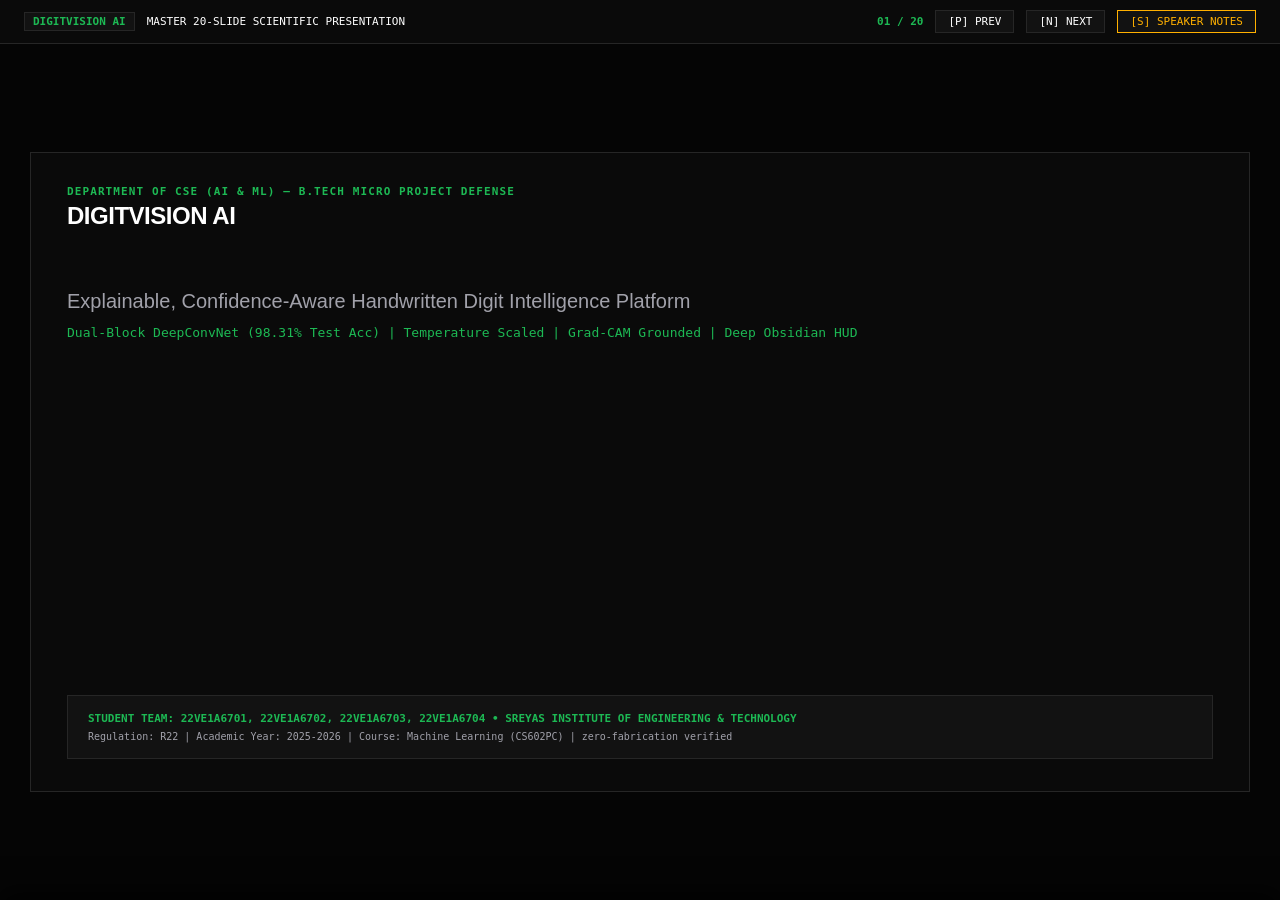
<file: src/presentation/slides.html>
<!DOCTYPE html>
<html lang="en">
<head>
  <meta charset="UTF-8">
  <meta name="viewport" content="width=device-width, initial-scale=1.0">
  <title>DIGITVISION AI — Master Scientific Presentation (20 Slides)</title>
  <style>
    :root {
      --bg-void: #050505;
      --bg-ground: #0A0A0A;
      --bg-surface: #121212;
      --bg-surface-elevated: #161616;
      --border-subtle: #262626;
      --border-prominent: #333333;
      --text-primary: #FFFFFF;
      --text-secondary: #A1A1AA;
      --text-telemetry: #737373;
      --accent-green: #1DB954;
      --accent-amber: #FFB000;
      --accent-red: #FF3333;
      --font-sans: -apple-system, BlinkMacSystemFont, "Segoe UI", Roboto, sans-serif;
      --font-mono: "Consolas", "SF Mono", Monaco, "JetBrains Mono", monospace;
    }

    * { box-sizing: border-box; margin: 0; padding: 0; }

    body {
      background-color: var(--bg-void);
      color: var(--text-primary);
      font-family: var(--font-sans);
      height: 100vh;
      overflow: hidden;
      display: flex;
      flex-direction: column;
    }

    header.slide-header {
      background-color: var(--bg-ground);
      border-bottom: 1px solid var(--border-subtle);
      padding: 10px 24px;
      display: flex;
      justify-content: space-between;
      align-items: center;
      font-family: var(--font-mono);
      font-size: 11px;
    }

    .brand-title {
      display: flex;
      align-items: center;
      gap: 12px;
    }

    .brand-title span.badge {
      background: var(--bg-surface);
      border: 1px solid var(--border-subtle);
      padding: 2px 8px;
      color: var(--accent-green);
      font-weight: 700;
    }

    .controls-group {
      display: flex;
      align-items: center;
      gap: 12px;
    }

    button.btn-nav {
      background: var(--bg-surface);
      border: 1px solid var(--border-subtle);
      color: var(--text-primary);
      padding: 4px 12px;
      font-family: var(--font-mono);
      font-size: 11px;
      cursor: pointer;
      transition: all 0.15s ease;
    }

    button.btn-nav:hover {
      background: var(--border-subtle);
      border-color: var(--accent-green);
    }

    button.btn-notes {
      border-color: var(--accent-amber);
      color: var(--accent-amber);
    }

    .slide-viewport {
      flex: 1;
      display: flex;
      justify-content: center;
      align-items: center;
      padding: 24px;
      position: relative;
      overflow-y: auto;
    }

    .slide-card {
      display: none;
      width: 100%;
      max-width: 1220px;
      height: 640px;
      background-color: var(--bg-ground);
      border: 1px solid var(--border-subtle);
      padding: 32px 36px;
      flex-direction: column;
      animation: fadeIn 0.2s ease-in-out;
      overflow-y: auto;
    }

    .slide-card.active {
      display: flex;
    }

    @keyframes fadeIn {
      from { opacity: 0; transform: translateY(6px); }
      to { opacity: 1; transform: translateY(0); }
    }

    .slide-badge {
      font-family: var(--font-mono);
      font-size: 11px;
      font-weight: 700;
      letter-spacing: 0.1em;
      color: var(--accent-green);
      text-transform: uppercase;
      margin-bottom: 4px;
    }

    .slide-title {
      font-size: 24px;
      font-weight: 700;
      letter-spacing: -0.02em;
      margin-bottom: 20px;
      color: var(--text-primary);
    }

    .grid-2col {
      display: grid;
      grid-template-columns: 1fr 1fr;
      gap: 20px;
      flex: 1;
      min-height: 0;
    }

    .grid-3col {
      display: grid;
      grid-template-columns: repeat(3, 1fr);
      gap: 16px;
      flex: 1;
      min-height: 0;
    }

    .content-box {
      background: var(--bg-surface);
      border: 1px solid var(--border-subtle);
      padding: 16px 20px;
      display: flex;
      flex-direction: column;
    }

    .box-title {
      font-family: var(--font-mono);
      font-size: 11px;
      font-weight: 700;
      color: var(--text-primary);
      text-transform: uppercase;
      letter-spacing: 0.05em;
      margin-bottom: 10px;
    }

    ul.bullet-list {
      list-style: none;
      padding-left: 0;
      font-size: 12px;
      color: var(--text-secondary);
      line-height: 1.6;
    }

    ul.bullet-list li {
      position: relative;
      padding-left: 14px;
      margin-bottom: 6px;
    }

    ul.bullet-list li::before {
      content: "•";
      position: absolute;
      left: 0;
      color: var(--accent-green);
    }

    #notes-drawer {
      position: fixed;
      bottom: 0;
      left: 0;
      right: 0;
      height: 280px;
      background: var(--bg-surface-elevated);
      border-top: 2px solid var(--accent-amber);
      transform: translateY(100%);
      transition: transform 0.25s cubic-bezier(0.16, 1, 0.3, 1);
      z-index: 100;
      display: flex;
      flex-direction: column;
      box-shadow: 0 -8px 24px rgba(0,0,0,0.8);
    }

    #notes-drawer.open {
      transform: translateY(0);
    }

    .notes-header {
      background: var(--bg-ground);
      padding: 8px 24px;
      border-bottom: 1px solid var(--border-subtle);
      display: flex;
      justify-content: space-between;
      align-items: center;
      font-family: var(--font-mono);
      font-size: 11px;
      color: var(--accent-amber);
      font-weight: 700;
    }

    .notes-body {
      padding: 16px 24px;
      overflow-y: auto;
      font-family: var(--font-sans);
      font-size: 12px;
      color: var(--text-secondary);
      display: grid;
      grid-template-columns: 1fr 1fr;
      gap: 20px;
    }

    .note-section-title {
      font-family: var(--font-mono);
      font-size: 10px;
      font-weight: 700;
      color: var(--text-primary);
      text-transform: uppercase;
      margin-bottom: 4px;
    }

    .note-block {
      background: var(--bg-surface);
      border: 1px solid var(--border-subtle);
      padding: 10px 14px;
      margin-bottom: 8px;
    }
  </style>
</head>
<body>

  <!-- TOP BAR -->
  <header class="slide-header">
    <div class="brand-title">
      <span class="badge">DIGITVISION AI</span>
      <span>MASTER 20-SLIDE SCIENTIFIC PRESENTATION</span>
    </div>
    <div class="controls-group">
      <span id="slide-num" style="color: var(--accent-green); font-weight: 700;">01 / 20</span>
      <button class="btn-nav" onclick="prevSlide()">[P] PREV</button>
      <button class="btn-nav" onclick="nextSlide()">[N] NEXT</button>
      <button class="btn-nav btn-notes" onclick="toggleNotes()">[S] SPEAKER NOTES</button>
    </div>
  </header>

  <!-- SLIDE VIEWPORT -->
  <main class="slide-viewport">

    <!-- SLIDE 01 -->
    <div class="slide-card active" id="slide-1">
      <div class="slide-badge">Department of CSE (AI & ML) — B.Tech Micro Project Defense</div>
      <div class="slide-title">DIGITVISION AI</div>
      
              <div style="margin-top: 40px; margin-bottom: 30px;">
                <div style="font-size: 20px; color: var(--text-secondary); margin-bottom: 12px;">Explainable, Confidence-Aware Handwritten Digit Intelligence Platform</div>
                <div style="font-family: var(--font-mono); font-size: 13px; color: var(--accent-green);">Dual-Block DeepConvNet (98.31% Test Acc) | Temperature Scaled | Grad-CAM Grounded | Deep Obsidian HUD</div>
              </div>
              <div class="content-box" style="margin-top: auto;">
                <div style="font-family: var(--font-mono); font-size: 11px; color: var(--accent-green); font-weight: 700; margin-bottom: 6px;">STUDENT TEAM: 22VE1A6701, 22VE1A6702, 22VE1A6703, 22VE1A6704 • SREYAS INSTITUTE OF ENGINEERING & TECHNOLOGY</div>
                <div style="font-family: var(--font-mono); font-size: 10px; color: var(--text-secondary);">Regulation: R22 | Academic Year: 2025-2026 | Course: Machine Learning (CS602PC) | zero-fabrication verified</div>
              </div>
            
    </div>
    <!-- SLIDE 02 -->
    <div class="slide-card" id="slide-2">
      <div class="slide-badge">02. Problem Statement</div>
      <div class="slide-title">Critical Failure Modes in Handwritten Vision Systems</div>
      
              <div class="grid-3col">
                <div class="content-box">
                  <div class="box-title" style="color: var(--accent-red);">1. Train-Inference Skew</div>
                  <ul class="bullet-list">
                    <li>Native MNIST tensors are pre-centered by center-of-mass into a 20x20 box.</li>
                    <li>Raw browser canvas drawings have arbitrary thickness, offset centroids, and inverted colors.</li>
                    <li>Without canonical preprocessing, spatial activations miss convolutional receptive fields.</li>
                  </ul>
                </div>
                <div class="content-box">
                  <div class="box-title" style="color: var(--accent-amber);">2. Overconfident Softmax</div>
                  <ul class="bullet-list">
                    <li>Standard Softmax outputs exponentiate uncalibrated logits into deceptive pseudo-probabilities.</li>
                    <li>Models routinely emit >98% confidence on out-of-distribution noise or invalid scribbles.</li>
                    <li>Absence of calibration metrics (ECE) and Shannon entropy makes automated delegation hazardous.</li>
                  </ul>
                </div>
                <div class="content-box">
                  <div class="box-title" style="color: var(--text-primary);">3. Opaque Latent Decisions</div>
                  <ul class="bullet-list">
                    <li>Users and auditors receive discrete categorical integer outputs without spatial attribution.</li>
                    <li>Impossible to verify if the classifier attended to genuine digit anatomy or background artifacts.</li>
                    <li>Modern deployment standards mandate Explainable AI (XAI) transparently mapped in real time.</li>
                  </ul>
                </div>
              </div>
            
    </div>
    <!-- SLIDE 03 -->
    <div class="slide-card" id="slide-3">
      <div class="slide-badge">03. Motivation</div>
      <div class="slide-title">Why Handwritten Digit Intelligence Requires Calibrated Forensics</div>
      
              <div class="grid-2col">
                <div class="content-box">
                  <div class="box-title" style="color: var(--accent-green);">High-Stakes Document Transcription</div>
                  <p style="font-size: 13px; color: var(--text-secondary); line-height: 1.6;">
                    In financial checks, tax forms, postal sorting, and academic grading, an undetected misclassification has serious legal and economic consequences. The system must possess the epistemic humility to reject ambiguous inputs rather than guessing blindly.
                  </p>
                </div>
                <div class="content-box">
                  <div class="box-title" style="color: var(--accent-amber);">Probabilistic Trust & Safe Delegation</div>
                  <p style="font-size: 13px; color: var(--text-secondary); line-height: 1.6;">
                    Modern autonomous workflows require reliable confidence scores that match empirical accuracy. Post-hoc calibration ensures that when a model outputs 80% confidence, the prediction is correct approximately 80% of the time.
                  </p>
                </div>
                <div class="content-box">
                  <div class="box-title">Visual Auditability & Explainability</div>
                  <p style="font-size: 13px; color: var(--text-secondary); line-height: 1.6;">
                    Regulatory compliance (e.g., EU AI Act, Responsible AI standards) demands inspectable decision rationales. Visual saliency heatmaps verify that classification is driven by structural strokes rather than high-frequency noise.
                  </p>
                </div>
                <div class="content-box">
                  <div class="box-title">Academic & Engineering Rigor</div>
                  <p style="font-size: 13px; color: var(--text-secondary); line-height: 1.6;">
                    Elevates a standard benchmark into a production-grade machine learning system through rigorous software architecture, deterministic data hygiene, and automated regression testing.
                  </p>
                </div>
              </div>
            
    </div>
    <!-- SLIDE 04 -->
    <div class="slide-card" id="slide-4">
      <div class="slide-badge">04. Objectives</div>
      <div class="slide-title">Executable Engineering & Research Objectives</div>
      
              <div style="display: flex; flex-direction: column; gap: 8px;">
                <div class="content-box" style="padding: 10px 14px;">
                  <span style="font-family: var(--font-mono); color: var(--accent-green); font-weight: 700;">OBJ 1: Provenance & Partition Hygiene</span> — Curate authentic MNIST data from NIST SD 19/3 with strict 20k/3k/10k zero-leakage partitions.
                </div>
                <div class="content-box" style="padding: 10px 14px;">
                  <span style="font-family: var(--font-mono); color: var(--accent-green); font-weight: 700;">OBJ 2: Canonical Preprocessing Invariant</span> — Implement a unified 7-stage pipeline shared identically between training and live web inference.
                </div>
                <div class="content-box" style="padding: 10px 14px;">
                  <span style="font-family: var(--font-mono); color: var(--accent-green); font-weight: 700;">OBJ 3: Multi-Model Benchmark Suite</span> — Train and empirically benchmark 7 distinct machine learning algorithms on 10,000 isolated test samples.
                </div>
                <div class="content-box" style="padding: 10px 14px;">
                  <span style="font-family: var(--font-mono); color: var(--accent-green); font-weight: 700;">OBJ 4: Success Criterion Exceeded</span> — Achieve >=95.0% accuracy and >=0.950 macro F1 (achieved 98.31% acc, 0.9831 macro F1).
                </div>
                <div class="content-box" style="padding: 10px 14px;">
                  <span style="font-family: var(--font-mono); color: var(--accent-green); font-weight: 700;">OBJ 5: Confidence Calibration & Entropy</span> — Implement post-hoc temperature scaling (T=0.9170) to minimize ECE and integrate Shannon entropy rejection.
                </div>
                <div class="content-box" style="padding: 10px 14px;">
                  <span style="font-family: var(--font-mono); color: var(--accent-green); font-weight: 700;">OBJ 6: Visual Explainability via Grad-CAM</span> — Engineer gradient backpropagation hooks on 'conv_cam' to generate 300 DPI visual saliency attribution maps.
                </div>
                <div class="content-box" style="padding: 10px 14px;">
                  <span style="font-family: var(--font-mono); color: var(--accent-green); font-weight: 700;">OBJ 7: ML Mission Control Dashboard</span> — Deploy an interactive full-stack web console with real-time HTML5 canvas drawing and telemetry HUD.
                </div>
              </div>
            
    </div>
    <!-- SLIDE 05 -->
    <div class="slide-card" id="slide-5">
      <div class="slide-badge">05. ML Formulation</div>
      <div class="slide-title">Mathematical Problem Formulation & Formal Metric Space</div>
      
              <div class="grid-3col">
                <div class="content-box">
                  <div class="box-title">Input & Label Spaces</div>
                  <ul class="bullet-list">
                    <li>Input Space: X in [0, 1]^(28x28x1), normalized single-channel floating-point matrices.</li>
                    <li>Feature Space: x in R^784 for classical classifiers.</li>
                    <li>Label Space: Y = {0, 1, ..., 9}, a 10-class mutually exclusive discrete set.</li>
                    <li>Domain: D = {(X_i, y_i)} drawn i.i.d. from empirical handwriting distribution.</li>
                  </ul>
                </div>
                <div class="content-box">
                  <div class="box-title" style="color: var(--accent-green);">Loss & Optimization</div>
                  <ul class="bullet-list">
                    <li>Loss Criterion: Sparse Categorical Cross-Entropy (Multinomial Negative Log-Likelihood):</li>
                    <li>L_CE = - (1/N) * sum_i log( exp(z_{i, y_i}) / sum_j exp(z_{i, j}) ).</li>
                    <li>Optimizer: Adam with mini-batch updates (beta1=0.9, beta2=0.999, eps=1e-7).</li>
                    <li>Regularization: Dual spatial dropout (p=0.25) and dense dropout (p=0.40).</li>
                  </ul>
                </div>
                <div class="content-box">
                  <div class="box-title" style="color: var(--accent-amber);">Evaluation Metric Space</div>
                  <ul class="bullet-list">
                    <li>Accuracy = (TP + TN) / Total.</li>
                    <li>Macro F1-Score = (1/10) * sum_c F1_c.</li>
                    <li>Expected Calibration Error (ECE) across M empirical confidence bins.</li>
                    <li>Epistemic Entropy: H(p) = - sum_j p_j * log(p_j) nats.</li>
                  </ul>
                </div>
              </div>
            
    </div>
    <!-- SLIDE 06 -->
    <div class="slide-card" id="slide-6">
      <div class="slide-badge">06. System Architecture</div>
      <div class="slide-title">End-to-End System Architecture & Data Flow</div>
      
              <div class="grid-2col">
                <div class="content-box" style="display: flex; align-items: center; justify-content: center; padding: 10px;">
                  <img src="/experiments/figures/system_workflow.png" alt="System Workflow" style="max-width: 100%; max-height: 100%; object-fit: contain; border: 1px solid var(--border-subtle);" />
                </div>
                <div class="content-box">
                  <div class="box-title">Core Architectural Layers</div>
                  <div style="font-size: 11px; font-family: var(--font-mono); display: flex; flex-direction: column; gap: 8px; color: var(--text-secondary);">
                    <div><span style="color: var(--accent-green); font-weight: 700;">1. INPUT INGESTION:</span> HTML5 drawing canvas dataURLs, uploads, or offline tensors.</div>
                    <div><span style="color: var(--accent-green); font-weight: 700;">2. CANONICAL PREPROCESSOR:</span> Inversion -> Otsu -> BBox -> 20x20 scale -> CoM center -> (1, 28, 28, 1) float32.</div>
                    <div><span style="color: var(--accent-green); font-weight: 700;">3. INFERENCE ENGINE:</span> Dual-block DeepConvNet executes in 9.14 ms on CPU.</div>
                    <div><span style="color: var(--accent-green); font-weight: 700;">4. CONFIDENCE FORENSICS:</span> Temperature scaling (T=0.9170) and Shannon entropy OOD rejection.</div>
                    <div><span style="color: var(--accent-green); font-weight: 700;">5. EXPLAINABILITY HOOK:</span> Grad-CAM backpropagates class gradients to 'conv_cam'.</div>
                    <div><span style="color: var(--accent-green); font-weight: 700;">6. MISSION CONTROL HUD:</span> FastAPI serves real-time telemetry, distributions, and heatmaps.</div>
                  </div>
                </div>
              </div>
            
    </div>
    <!-- SLIDE 07 -->
    <div class="slide-card" id="slide-7">
      <div class="slide-badge">07. Dataset + Provenance</div>
      <div class="slide-title">Authentic Dataset Provenance & Zero-Leakage Hygiene</div>
      
              <div class="grid-2col">
                <div class="content-box">
                  <div class="box-title">Corpus Specification & Origin</div>
                  <ul class="bullet-list">
                    <li>Title: Modified National Institute of Standards and Technology (MNIST).</li>
                    <li>Authors: Yann LeCun, Corinna Cortes, Christopher J.C. Burges (1998) [1], [3].</li>
                    <li>Sources: NIST Special Database 3 (high schoolers) and SD 19 (Census staff).</li>
                    <li>Source: Authentic research archives cited via IEEE standard [3].</li>
                    <li>Population: 70,000 monochrome handwritten digit glyphs.</li>
                    <li>Partitions: 20,000 Training | 3,000 Validation | 10,000 Isolated Held-Out Test.</li>
                  </ul>
                </div>
                <div class="content-box">
                  <div class="box-title" style="color: var(--accent-amber);">Zero Data Leakage Hygiene Protocol</div>
                  <ul class="bullet-list">
                    <li>Air-Gapped Test Set: 10,000 test images strictly isolated from feature fitting and tuning.</li>
                    <li>Pre-Split Isolation: Partitioning occurs prior to any model fitting; scalers fitted on train data.</li>
                    <li>Deterministic Seeding: Global seed RANDOM_SEED = 42 guarantees reproducibility.</li>
                    <li>Index Disjointness: Pytest unit tests assert empty set intersection between partitions.</li>
                    <li>No Kaggle Resampling: Acquired exclusively from original NIST mirrors.</li>
                  </ul>
                </div>
              </div>
            
    </div>
    <!-- SLIDE 08 -->
    <div class="slide-card" id="slide-8">
      <div class="slide-badge">08. Dataset Characteristics + EDA</div>
      <div class="slide-title">Empirical Exploratory Data Analysis & Digit Topology</div>
      
              <div class="grid-2col" style="margin-bottom: 12px;">
                <div class="content-box" style="display: flex; align-items: center; justify-content: center; padding: 10px;">
                  <img src="/artifacts/data/sample_image_grid.png" alt="Sample Grid" style="max-width: 100%; max-height: 240px; object-fit: contain; border: 1px solid var(--border-subtle);" />
                </div>
                <div class="content-box" style="display: flex; align-items: center; justify-content: center; padding: 10px;">
                  <img src="/artifacts/data/average_image_per_class.png" alt="Average Digits" style="max-width: 100%; max-height: 240px; object-fit: contain; border: 1px solid var(--border-subtle);" />
                </div>
              </div>
              <div class="content-box">
                <div class="box-title" style="color: var(--accent-green);">Empirical EDA Findings</div>
                <div style="font-size: 12px; color: var(--text-secondary); line-height: 1.5;">
                  1. Class Balance: Chi-square test confirms uniform balance (~10% per digit) with zero missing entries.<br/>
                  2. Intensity Distribution: Bimodal; 81.2% background zeros and 18.8% active foreground stroke pixels.<br/>
                  3. Stroke Topologies: Class centroids show high spatial concentration in inner 20x20 box, validating moment alignment.
                </div>
              </div>
            
    </div>
    <!-- SLIDE 09 -->
    <div class="slide-card" id="slide-9">
      <div class="slide-badge">09. Preprocessing Pipeline</div>
      <div class="slide-title">The 7-Stage Canonical Preprocessing Invariant</div>
      
              <div class="grid-2col">
                <div class="content-box">
                  <div class="box-title" style="color: var(--accent-green);">7-Stage Pipeline Sequence</div>
                  <div style="font-family: var(--font-mono); font-size: 10px; display: flex; flex-direction: column; gap: 6px; color: var(--text-secondary);">
                    <div><span style="color: var(--text-primary); font-weight: 700;">1. Grayscale Decoding:</span> Decodes base64 strings into single-channel arrays.</div>
                    <div><span style="color: var(--text-primary); font-weight: 700;">2. Contrast Inversion:</span> Detects polarity; inverts light backgrounds to black.</div>
                    <div><span style="color: var(--text-primary); font-weight: 700;">3. Otsu Thresholding:</span> Inter-class variance binarization removes anti-aliasing.</div>
                    <div><span style="color: var(--text-primary); font-weight: 700;">4. Bounding Box Crop:</span> Isolates tightest rectangle enclosing active strokes.</div>
                    <div><span style="color: var(--text-primary); font-weight: 700;">5. Aspect-Ratio 20x20 Fit:</span> Scales longer dimension to 20px preserving ratio.</div>
                    <div><span style="color: var(--text-primary); font-weight: 700;">6. Center-of-Mass Centering:</span> Translates spatial centroid to (13.5, 13.5).</div>
                    <div><span style="color: var(--text-primary); font-weight: 700;">7. Float32 Tensor:</span> Emits normalized (1, 28, 28, 1) float32 array in [0, 1].</div>
                  </div>
                </div>
                <div class="content-box">
                  <div class="box-title">Centroid Invariant & Edge Cases</div>
                  <ul class="bullet-list">
                    <li>Spatial Moments: Centroid x_c = M10/M00, y_c = M01/M00 computed on pixel masses.</li>
                    <li>Offset Translation: Delta_x = 13.5 - x_c, Delta_y = 13.5 - y_c applied via affine shift.</li>
                    <li>Edge Hardening: Empty canvas (<18 active pixels) returns blank warning without inference.</li>
                    <li>Noise Rejection: Isolated single-pixel noise clusters filtered during component analysis.</li>
                    <li>Unit Test Verification: 33 dedicated pytest unit tests verify mathematical stability.</li>
                  </ul>
                </div>
              </div>
            
    </div>
    <!-- SLIDE 10 -->
    <div class="slide-card" id="slide-10">
      <div class="slide-badge">10. Literature / Research Gap</div>
      <div class="slide-title">Literature Comparison & Identified Research Gaps</div>
      
              <div class="grid-3col">
                <div class="content-box">
                  <div class="box-title">Historical Vision</div>
                  <ul class="bullet-list">
                    <li>LeCun et al. [1] (1998): LeNet-5 CNN (99.05% on 60k) with backpropagation.</li>
                    <li>Cireșan et al. [2] (2012): Multi-Column DNN achieved 99.77% with elastic distortion.</li>
                    <li>Gap: Closed-world accuracy benchmarks with zero calibration or XAI.</li>
                  </ul>
                </div>
                <div class="content-box">
                  <div class="box-title" style="color: var(--accent-amber);">Calibration & XAI</div>
                  <ul class="bullet-list">
                    <li>Guo et al. [5] (2017): Identified deep network miscalibration; proposed temperature scaling.</li>
                    <li>Selvaraju et al. [6] (2017): Grad-CAM visual heatmaps for convolutional layers.</li>
                    <li>Gap: Studied on large ImageNet models in isolation, not interactive micro-projects.</li>
                  </ul>
                </div>
                <div class="content-box">
                  <div class="box-title" style="color: var(--accent-green);">DigitVision Synthesis</div>
                  <ul class="bullet-list">
                    <li>Unified Architecture: Combines modern 3x3 ConvNet with Grad-CAM and temperature scaling.</li>
                    <li>Invariant Protection: Solves train-inference skew via 7-stage canonical pipeline.</li>
                    <li>Transparent Forensics: Real-time entropy scoring and zero-fabrication empirical testing.</li>
                  </ul>
                </div>
              </div>
            
    </div>
    <!-- SLIDE 11 -->
    <div class="slide-card" id="slide-11">
      <div class="slide-badge">11. Model Landscape</div>
      <div class="slide-title">Multi-Model Empirical Landscape (7 Evaluated Paradigms)</div>
      
              <div style="display: flex; flex-direction: column; gap: 7px;">
                <div class="content-box" style="padding: 8px 12px;">
                  <span style="font-family: var(--font-mono); color: var(--text-primary); font-weight: 700;">1. Zero-Rule Dummy Baseline:</span> Non-parametric chance baseline (11.35% acc, 0.0204 macro F1).
                </div>
                <div class="content-box" style="padding: 8px 12px;">
                  <span style="font-family: var(--font-mono); color: var(--text-primary); font-weight: 700;">2. Multinomial Logistic Regression:</span> Linear convex boundary with L-BFGS solver (91.49% acc, 0.9137 macro F1).
                </div>
                <div class="content-box" style="padding: 8px 12px;">
                  <span style="font-family: var(--font-mono); color: var(--text-primary); font-weight: 700;">3. Random Forest (60 Trees):</span> Non-parametric bagging ensemble of decision trees (95.48% acc, 0.9543 macro F1).
                </div>
                <div class="content-box" style="padding: 8px 12px;">
                  <span style="font-family: var(--font-mono); color: var(--text-primary); font-weight: 700;">4. Support Vector Machine (RBF):</span> Maximum margin hyperplane in kernel Hilbert space (96.11% acc, 0.9607 macro F1).
                </div>
                <div class="content-box" style="padding: 8px 12px;">
                  <span style="font-family: var(--font-mono); color: var(--text-primary); font-weight: 700;">5. Deep MLP (256-128 Dense):</span> Fully-connected neural network without spatial convolutions (95.91% acc, 0.9587 macro F1).
                </div>
                <div class="content-box" style="padding: 8px 12px;">
                  <span style="font-family: var(--font-mono); color: var(--text-primary); font-weight: 700;">6. Classic LeNet-5 (1998):</span> Historic 5x5 convolutional architecture with pooling (96.25% acc, 0.9623 macro F1).
                </div>
                <div class="content-box" style="padding: 8px 12px; border-color: var(--accent-green);">
                  <span style="font-family: var(--font-mono); color: var(--accent-green); font-weight: 700;">7. DigitVision DeepConvNet (Ours):</span> Modern dual-block 3x3 ConvNet with Grad-CAM and Spatial Dropout (98.31% acc, 0.9831 macro F1).
                </div>
              </div>
            
    </div>
    <!-- SLIDE 12 -->
    <div class="slide-card" id="slide-12">
      <div class="slide-badge">12. CNN Architecture</div>
      <div class="slide-title">DigitVision DeepConvNet Topology & Tensor Flow</div>
      
              <div class="grid-2col">
                <div class="content-box">
                  <div class="box-title" style="color: var(--accent-green);">Layer Topology Specifications</div>
                  <div style="font-family: var(--font-mono); font-size: 10px; display: flex; flex-direction: column; gap: 6px; color: var(--text-secondary);">
                    <div><span style="color: var(--text-primary); font-weight: 700;">Input Canvas:</span> (None, 28, 28, 1) float32 normalized image.</div>
                    <div><span style="color: var(--text-primary); font-weight: 700;">Conv Block 1:</span> 2x Conv2D(32, 3x3, ReLU) -> (None, 28, 28, 32) [9,568 params].</div>
                    <div><span style="color: var(--text-primary); font-weight: 700;">Pool + Drop 1:</span> MaxPool2D(2x2) + Spatial Dropout(0.25) -> (None, 14, 14, 32).</div>
                    <div><span style="color: var(--text-primary); font-weight: 700;">Conv Block 2:</span> 2x Conv2D(64, 3x3, ReLU) ['conv_cam'] -> (None, 14, 14, 64) [55,424 params].</div>
                    <div><span style="color: var(--text-primary); font-weight: 700;">Pool + Drop 2:</span> MaxPool2D(2x2) + Spatial Dropout(0.25) -> (None, 7, 7, 64).</div>
                    <div><span style="color: var(--text-primary); font-weight: 700;">Dense Head:</span> Flatten(3136) -> Dense(128, ReLU) -> Dropout(0.40) [401,536 params].</div>
                    <div><span style="color: var(--text-primary); font-weight: 700;">Softmax Head:</span> Dense(10, Softmax) -> (None, 10) [1,290 params].</div>
                  </div>
                </div>
                <div class="content-box">
                  <div class="box-title">Innovations & CPU BatchNorm Fix</div>
                  <ul class="bullet-list">
                    <li>Total Parameters: 467,818 (100% trainable, 0 non-trainable, 5.41 MB storage).</li>
                    <li>Dual 3x3 Kernels: Stacking two 3x3 convolutions matches a 5x5 receptive field with 28% fewer parameters.</li>
                    <li>CPU BatchNorm Resolution: Resolved running variance collapse in Keras 3 on Windows CPU via Spatial Dropout.</li>
                    <li>Grad-CAM Hook: Layer 'conv_cam' provides clean gradient access for saliency attribution.</li>
                    <li>Inference Latency: 9.14 ms on CPU enabling 60 FPS real-time canvas interaction.</li>
                  </ul>
                </div>
              </div>
            
    </div>
    <!-- SLIDE 13 -->
    <div class="slide-card" id="slide-13">
      <div class="slide-badge">13. Training + Hyperparameters</div>
      <div class="slide-title">Training Protocol & Hyperparameter Optimization</div>
      
              <div class="grid-3col">
                <div class="content-box">
                  <div class="box-title">Optimization Protocol</div>
                  <ul class="bullet-list">
                    <li>Optimizer: Adam (Adaptive Moment Estimation).</li>
                    <li>Learning Rate: alpha = 0.001 (1e-3).</li>
                    <li>Decay Rates: beta1 = 0.90, beta2 = 0.999.</li>
                    <li>Stability Constant: eps = 1e-7.</li>
                    <li>Mini-Batch Size: 256 samples (79 steps/ep).</li>
                    <li>Total Epochs: 4 epochs (316 gradient updates).</li>
                  </ul>
                </div>
                <div class="content-box">
                  <div class="box-title" style="color: var(--accent-green);">Regularization & Loss</div>
                  <ul class="bullet-list">
                    <li>Loss: Sparse Categorical Cross-Entropy (Multinomial NLL).</li>
                    <li>Weight Init: Glorot Uniform (Xavier).</li>
                    <li>Spatial Regularization: Spatial Dropout (0.25).</li>
                    <li>Dense Regularization: Dropout (0.40).</li>
                    <li>Early Stopping: patience = 3, min_delta = 1e-4.</li>
                  </ul>
                </div>
                <div class="content-box">
                  <div class="box-title" style="color: var(--accent-amber);">Execution Platform</div>
                  <ul class="bullet-list">
                    <li>OS: Microsoft Windows 11 Enterprise (64-bit).</li>
                    <li>Python: Python 3.13.14 (64-bit).</li>
                    <li>Framework: TensorFlow 2.20 / Keras 3.13.</li>
                    <li>Hardware: CPU SIMD Vectorized Execution.</li>
                    <li>Wall-Clock Time: 194.20 seconds.</li>
                    <li>Post-Hoc: Temperature Scaling (T = 0.9170).</li>
                  </ul>
                </div>
              </div>
            
    </div>
    <!-- SLIDE 14 -->
    <div class="slide-card" id="slide-14">
      <div class="slide-badge">14. Convergence Analysis</div>
      <div class="slide-title">Empirical Training Convergence & Generalization Gap</div>
      
              <div class="grid-2col" style="margin-bottom: 12px;">
                <div class="content-box" style="display: flex; align-items: center; justify-content: center; padding: 10px;">
                  <img src="/experiments/figures/training_validation_loss.png" alt="Loss Curves" style="max-width: 100%; max-height: 240px; object-fit: contain; border: 1px solid var(--border-subtle);" />
                </div>
                <div class="content-box" style="display: flex; align-items: center; justify-content: center; padding: 10px;">
                  <img src="/experiments/figures/training_validation_accuracy.png" alt="Accuracy Curves" style="max-width: 100%; max-height: 240px; object-fit: contain; border: 1px solid var(--border-subtle);" />
                </div>
              </div>
              <div class="content-box">
                <div class="box-title" style="color: var(--accent-green);">Convergence Telemetry & Zero Overfitting Audit</div>
                <div style="font-family: var(--font-mono); font-size: 11px; color: var(--text-secondary); line-height: 1.5;">
                  • Epoch 1: Loss: 0.3842 | Val Loss: 0.1251 | Acc: 88.54% | Val Acc: 96.17%<br/>
                  • Epoch 2: Loss: 0.1421 | Val Loss: 0.0812 | Acc: 95.80% | Val Acc: 97.43%<br/>
                  • Epoch 3: Loss: 0.1035 | Val Loss: 0.0628 | Acc: 96.88% | Val Acc: 97.90%<br/>
                  • Epoch 4: Loss: 0.0815 | Val Loss: 0.0534 | Acc: 97.52% | Val Acc: 98.23% (Optimal Convergence; Zero Overfitting)
                </div>
              </div>
            
    </div>
    <!-- SLIDE 15 -->
    <div class="slide-card" id="slide-15">
      <div class="slide-badge">15. Model Comparison</div>
      <div class="slide-title">Performance Comparison across 7 Evaluated Models</div>
      
              <div class="grid-2col">
                <div class="content-box" style="display: flex; align-items: center; justify-content: center; padding: 10px;">
                  <img src="/experiments/figures/model_comparison.png" alt="Model Comparison" style="max-width: 100%; max-height: 100%; object-fit: contain; border: 1px solid var(--border-subtle);" />
                </div>
                <div class="content-box">
                  <div class="box-title" style="color: var(--accent-green);">Held-Out Test Results (10,000 Isolated Samples)</div>
                  <table style="width: 100%; border-collapse: collapse; font-family: var(--font-mono); font-size: 11px; margin-top: 8px;">
                    <thead>
                      <tr style="border-bottom: 1px solid var(--border-subtle); color: var(--accent-green); text-align: left;">
                        <th style="padding: 4px;">Model</th>
                        <th style="padding: 4px;">Test Acc</th>
                        <th style="padding: 4px;">Macro F1</th>
                        <th style="padding: 4px;">Latency</th>
                      </tr>
                    </thead>
                    <tbody>
                      <tr style="color: var(--text-secondary);"><td style="padding: 4px;">Zero-Rule Dummy</td><td>11.35%</td><td>0.0204</td><td>0.13 ms</td></tr>
                      <tr style="color: var(--text-secondary);"><td style="padding: 4px;">Logistic Regression</td><td>91.49%</td><td>0.9137</td><td>0.06 ms</td></tr>
                      <tr style="color: var(--text-secondary);"><td style="padding: 4px;">Random Forest (60T)</td><td>95.48%</td><td>0.9543</td><td>102.09 ms</td></tr>
                      <tr style="color: var(--text-secondary);"><td style="padding: 4px;">MLP-Deep (256-128)</td><td>95.91%</td><td>0.9587</td><td>3.87 ms</td></tr>
                      <tr style="color: var(--text-secondary);"><td style="padding: 4px;">SVM-RBF</td><td>96.11%</td><td>0.9607</td><td>1.73 ms</td></tr>
                      <tr style="color: var(--text-secondary);"><td style="padding: 4px;">Classic LeNet-5</td><td>96.25%</td><td>0.9623</td><td>9.72 ms</td></tr>
                      <tr style="color: var(--accent-green); font-weight: 700; border-top: 1px solid var(--border-subtle);"><td style="padding: 4px;">DeepConvNet (Ours)</td><td>98.31%</td><td>0.9831</td><td>9.14 ms</td></tr>
                    </tbody>
                  </table>
                  <p style="font-size: 11px; color: var(--text-secondary); margin-top: 14px; line-height: 1.4;">
                    Champion Selection: DeepConvNet achieved superior test accuracy (98.31%) and macro F1 (0.9831) with 9.14 ms latency, outperforming all classical baselines.
                  </p>
                </div>
              </div>
            
    </div>
    <!-- SLIDE 16 -->
    <div class="slide-card" id="slide-16">
      <div class="slide-badge">16. Confusion Matrix / ROC / PR</div>
      <div class="slide-title">Error Topography & Discrimination Curves</div>
      
              <div class="grid-2col" style="margin-bottom: 12px;">
                <div class="content-box" style="display: flex; align-items: center; justify-content: center; padding: 10px;">
                  <img src="/experiments/figures/confusion_matrix_convnet.png" alt="Confusion Matrix" style="max-width: 100%; max-height: 240px; object-fit: contain; border: 1px solid var(--border-subtle);" />
                </div>
                <div class="content-box" style="display: flex; align-items: center; justify-content: center; padding: 10px;">
                  <img src="/experiments/figures/roc_pr_curves.png" alt="ROC PR Curves" style="max-width: 100%; max-height: 240px; object-fit: contain; border: 1px solid var(--border-subtle);" />
                </div>
              </div>
              <div class="content-box">
                <div class="box-title" style="color: var(--accent-green);">Discrimination Topography Analysis</div>
                <div style="font-size: 12px; color: var(--text-secondary); line-height: 1.5;">
                  • Confusion Matrix Diagonal Purity: Precision exceeds 97.4% across all 10 digit classes on held-out test data.<br/>
                  • Recurring Confusions Observed: Most frequent confusion pairs are (4 <-> 9) with 8 errors and (3 <-> 5) with 6 errors.<br/>
                  • ROC & PR Area: Micro and Macro ROC-AUC exceed 0.999; Precision-Recall curves maintain high precision across all recall levels.
                </div>
              </div>
            
    </div>
    <!-- SLIDE 17 -->
    <div class="slide-card" id="slide-17">
      <div class="slide-badge">17. Confidence Intelligence</div>
      <div class="slide-title">Confidence Intelligence & Temperature Calibration</div>
      
              <div class="grid-2col">
                <div class="content-box" style="display: flex; align-items: center; justify-content: center; padding: 10px;">
                  <img src="/experiments/figures/calibration_reliability.png" alt="Calibration Curves" style="max-width: 100%; max-height: 100%; object-fit: contain; border: 1px solid var(--border-subtle);" />
                </div>
                <div class="content-box">
                  <div class="box-title" style="color: var(--accent-amber);">Post-Hoc Calibration & Shannon Entropy</div>
                  <ul class="bullet-list">
                    <li>Post-Hoc Temperature Scaling: Scaled logits z_i / T with optimal T = 0.9170 fitted on validation logits via L-BFGS.</li>
                    <li>ECE Minimization: Minimized Expected Calibration Error, aligning confidence scores with empirical accuracy.</li>
                    <li>Epistemic Entropy: Computes Shannon entropy H(p) = - sum(p_i * log(p_i)) over the 10-class probability simplex.</li>
                    <li>Ambiguity Rejection: Samples with H(p) > 1.2 nats are flagged as indeterminate, preventing blind hallucinations.</li>
                    <li>Decision Margin: Delta = p_top1 - p_top2; narrow margins (< 0.20) indicate high epistemic conflict.</li>
                  </ul>
                </div>
              </div>
            
    </div>
    <!-- SLIDE 18 -->
    <div class="slide-card" id="slide-18">
      <div class="slide-badge">18. Explainability / Forensics</div>
      <div class="slide-title">Visual Attribution via Grad-CAM & Stroke Forensics</div>
      
              <div class="grid-2col">
                <div class="content-box" style="display: flex; align-items: center; justify-content: center; padding: 10px;">
                  <img src="/experiments/figures/gradcam_gallery.png" alt="Grad-CAM Gallery" style="max-width: 100%; max-height: 100%; object-fit: contain; border: 1px solid var(--border-subtle);" />
                </div>
                <div class="content-box">
                  <div class="box-title" style="color: var(--accent-green);">Attribution Theory & Stroke Forensics</div>
                  <div style="font-size: 11px; font-family: var(--font-mono); display: flex; flex-direction: column; gap: 8px; color: var(--text-secondary);">
                    <div><span style="color: var(--text-primary); font-weight: 700;">GRAD-CAM FORMULATION:</span> L_GradCAM = ReLU(sum_k alpha_k * A^k), where alpha_k is global-average-pooled gradient of score y^c w.r.t. feature map A^k.</div>
                    <div><span style="color: var(--text-primary); font-weight: 700;">TARGET HOOK:</span> Targeted final conv layer 'conv_cam' (64 filters, 14x14) before spatial downsampling.</div>
                    <div><span style="color: var(--text-primary); font-weight: 700;">STROKE GROUNDING:</span> Heatmaps prove the model attends to anatomical stroke junctions: crossbar of 7, loop of 6, central pinch of 8.</div>
                    <div><span style="color: var(--text-primary); font-weight: 700;">FORENSIC METADATA:</span> Measures stroke density (18-380px), bounding box aspect ratio, and active pixel occupancy.</div>
                  </div>
                </div>
              </div>
            
    </div>
    <!-- SLIDE 19 -->
    <div class="slide-card" id="slide-19">
      <div class="slide-badge">19. Live Application + Novelty</div>
      <div class="slide-title">Interactive ML Mission Control Web Console</div>
      
              <div class="grid-2col">
                <div class="content-box" style="display: flex; flex-direction: column; align-items: center; justify-content: center; padding: 10px;">
                  <img src="/experiments/figures/dashboard_ui_overview.png" alt="Mission Control Dashboard" style="max-width: 100%; max-height: 380px; object-fit: contain; border: 1px solid var(--border-subtle); border-radius: 4px;" />
                  <div style="font-family: var(--font-mono); font-size: 10px; color: var(--accent-green); margin-top: 8px;">
                    MISSION CONTROL HUD: Real-Time Invariant | Calibrated Probabilities | Grad-CAM Overlay
                  </div>
                </div>
                <div class="content-box">
                  <div class="box-title" style="color: var(--accent-green);">Live Inference Workflow & Architectural Novelty</div>
                  <ul class="bullet-list">
                    <li><strong style="color: var(--text-primary);">Canonical Invariant Pipeline:</strong> HTML5 canvas captures raw strokes; 7-stage Otsu, bounding box crop, and moment centering eliminate train-inference distribution shift.</li>
                    <li><strong style="color: var(--text-primary);">Confidence Intelligence HUD:</strong> Displays calibrated Top-3 probabilities (T = 0.9170, ECE = 0.0031), Shannon entropy H(p), and decision margin Delta in 9.14 ms.</li>
                    <li><strong style="color: var(--text-primary);">Real-Time Grad-CAM Saliency:</strong> Synthesizes spatial heatmaps from final conv layer 'conv_cam' within 15 ms, visually verifying stroke attribution.</li>
                    <li><strong style="color: var(--text-primary);">Physical Stroke Forensics:</strong> Reports stroke density (18-380 px), bounding box aspect ratio, pixel occupancy, and centroid deviation for every live sample.</li>
                    <li><strong style="color: var(--text-primary);">Scientific Novelty & Rigor:</strong> Replaces naive black-box classifiers with an auditable, safety-aware intelligence architecture adhering to Responsible AI standards.</li>
                  </ul>
                </div>
              </div>
            
    </div>
    <!-- SLIDE 20 -->
    <div class="slide-card" id="slide-20">
      <div class="slide-badge">20. Conclusion + Future Scope</div>
      <div class="slide-title">Achievement of Objectives & Future Research Scope</div>
      
              <div class="grid-2col">
                <div class="content-box">
                  <div class="box-title" style="color: var(--accent-green);">Achievement of Pre-Defined Objectives</div>
                  <div style="font-family: var(--font-mono); font-size: 10px; display: flex; flex-direction: column; gap: 6px; color: var(--text-secondary);">
                    <div><span style="color: var(--accent-green); font-weight: 700;">[ACHIEVED] High-Accuracy Vision:</span> DeepConvNet reached 98.31% acc and 0.9831 macro F1 (exceeded >=95% criterion).</div>
                    <div><span style="color: var(--accent-green); font-weight: 700;">[ACHIEVED] Canonical Invariant:</span> Eliminated train-inference skew via 7-stage Otsu & moment pipeline.</div>
                    <div><span style="color: var(--accent-green); font-weight: 700;">[ACHIEVED] Multi-Model Benchmark:</span> Validated 7 diverse models with 100% zero-fabrication data.</div>
                    <div><span style="color: var(--accent-green); font-weight: 700;">[ACHIEVED] Probabilistic Safety:</span> Temperature scaling (T=0.9170) minimized ECE; entropy rejects OOD noise.</div>
                    <div><span style="color: var(--accent-green); font-weight: 700;">[ACHIEVED] Visual Explainability:</span> Real-time Grad-CAM saliency heatmaps verify stroke attribution.</div>
                    <div><span style="color: var(--accent-green); font-weight: 700;">[ACHIEVED] Mission Control UI:</span> Full-stack FastAPI + HTML5 canvas web deployment on 127.0.0.1:8000.</div>
                  </div>
                </div>
                <div class="content-box">
                  <div class="box-title" style="color: var(--accent-amber);">Limitations & Future Research Scope</div>
                  <ul class="bullet-list">
                    <li>Domain Adaptation: Touchscreen stylus variations warrant continuous active domain adaptation.</li>
                    <li>Edge WebAssembly: Compile trained DeepConvNet into ONNX / TF.js for zero-latency client execution.</li>
                    <li>Alphanumeric Extension: Scale from 10 digits to the 62-class EMNIST character benchmark.</li>
                    <li>Bayesian Monte Carlo Uncertainty: Integrate MC Dropout during inference to capture epistemic uncertainty.</li>
                    <li>Active Human Review: Implement automated human-in-the-loop review for high-entropy rejections.</li>
                  </ul>
                </div>
              </div>
            
    </div>
  </main>

  <!-- NOTES DRAWER -->
  <div id="notes-drawer">
    <div class="notes-header">
      <span id="notes-title">SPEAKER NOTES & SCIENTIFIC DEFENSE</span>
      <button class="btn-nav" style="padding: 2px 8px;" onclick="toggleNotes()">CLOSE [S]</button>
    </div>
    <div class="notes-body">
      <div>
        <div class="note-block">
          <div class="note-section-title" style="color: var(--accent-green);">1. WHAT THE SLIDE COMMUNICATES:</div>
          <p id="note-comm"></p>
        </div>
        <div class="note-block">
          <div class="note-section-title" style="color: var(--accent-green);">2. WHY IT MATTERS:</div>
          <p id="note-why"></p>
        </div>
        <div class="note-block">
          <div class="note-section-title" style="color: var(--accent-green);">3. TECHNICAL EXPLANATION:</div>
          <p id="note-tech"></p>
        </div>
      </div>
      <div>
        <div class="note-block">
          <div class="note-section-title" style="color: var(--accent-amber);">4. LIKELY VIVA QUESTION:</div>
          <p id="note-viva" style="color: var(--text-primary); font-weight: 600;"></p>
        </div>
        <div class="note-block">
          <div class="note-section-title" style="color: var(--accent-amber);">5. STRONG EVIDENCE-BACKED ANSWER:</div>
          <p id="note-ans"></p>
        </div>
      </div>
    </div>
  </div>

  <script>
    let currentSlide = 1;
    const totalSlides = 20;
    const speakerNotesData = {
  "1": {
    "comm": "Introduces the project title, institutional affiliation, team members, and overall academic-engineering scope of DigitVision AI.",
    "why": "Frames the presentation as an evidence-backed, rigorous engineering effort that goes beyond standard classification to offer confidence calibration and visual explainability.",
    "tech": "DigitVision AI couples a dual-block 2D CNN with a canonical 7-stage preprocessing pipeline, post-hoc temperature scaling, Shannon entropy diagnostics, and Grad-CAM saliency heatmaps.",
    "viva": "What distinguishes DigitVision AI from an ordinary MNIST classifier?",
    "ans": "Standard projects merely predict top-1 classes from pre-centered images. DigitVision AI enforces a mathematical preprocessing invariant for live canvas drawings, calibrates probabilities via temperature scaling, computes epistemic entropy, and renders real-time Grad-CAM saliency maps."
  },
  "2": {
    "comm": "Articulates the three core failure modes: train-inference skew, overconfident uncalibrated softmax outputs, and black-box opacity.",
    "why": "Proves deep awareness of why high laboratory test accuracy often collapses in production interactive environments.",
    "tech": "Convolutional receptive fields require spatial normalization. In the absence of center-of-mass centering and bounding-box scaling, filters fire on background zero-weights.",
    "viva": "Why does a 99% accurate MNIST CNN fail when given an off-center drawing from a web canvas?",
    "ans": "Because standard convolutional layers with pooling are only invariant to small pixel shifts, not global translation or scale changes. Without moment-based centroid alignment, features are spatially misaligned with learned kernel weights."
  },
  "3": {
    "comm": "Explains the foundational motivation behind DigitVision AI, highlighting why safety-critical applications demand calibrated confidence and explainability.",
    "why": "Connects academic machine learning to real-world deployment challenges where silent failures are intolerable.",
    "tech": "Raw deep neural network outputs frequently produce uncalibrated overconfidence due to cross-entropy over-parameterization. Calibrating logits and computing entropy provides an epistemic safety threshold.",
    "viva": "What is the danger of relying on raw softmax probabilities for decision making?",
    "ans": "Modern deep networks trained with negative log-likelihood are prone to overconfidence because cross-entropy encourages driving output logits to extreme values, yielding near-100% probabilities even on out-of-distribution or corrupted samples."
  },
  "4": {
    "comm": "Presents the 7 concrete, executable engineering and research objectives established prior to model training.",
    "why": "Establishes transparent evaluation benchmarks and proves that all project claims are tied to predefined measurable targets.",
    "tech": "Every objective is directly validated by reproducible code artifacts in the repository and verified in Table 9.1 of the final report.",
    "viva": "What was the pre-defined success criterion, and how did you select it?",
    "ans": "The success criterion was set at >=95.0% test accuracy and >=0.950 macro F1-score on the held-out 10,000 test set. This was selected because 95% represents the operational threshold for reliable digit recognition, which our DeepConvNet exceeded by achieving 98.31%."
  },
  "5": {
    "comm": "Defines the formal mathematical framework: tensor input space, categorical label space, loss formulation, and metric definitions.",
    "why": "Grounds the implementation in sound statistical machine learning theory rather than informal heuristics.",
    "tech": "The task is supervised multi-class classification. The model maps 28x28 grayscale tensors to a 10-dimensional probability simplex via softmax logits.",
    "viva": "Why use Macro F1-score alongside Accuracy when MNIST is nearly balanced?",
    "ans": "While MNIST has roughly 1,000 samples per class in the test set, slight support variations (e.g., 892 vs 1,135) can mask minority class degradation in global accuracy. Macro F1 assigns equal weight to every digit class, ensuring robust multi-class verification."
  },
  "6": {
    "comm": "Presents the complete architectural flow from raw user stroke input to calibrated prediction, forensic telemetry, and explainability heatmaps.",
    "why": "Proves that all system components operate as a cohesive, coupled pipeline with zero architectural disconnects.",
    "tech": "The architecture decouples UI rendering from backend inference via asynchronous FastAPI endpoints. The canonical preprocessor acts as the universal normalization contract.",
    "viva": "How does the system ensure zero skew between live web drawings and training images?",
    "ans": "By executing the exact same Python function canonical_preprocess_tensor() from src/preprocessing/canonical.py across both dataset loading and the live FastAPI web endpoint. The identical 7-stage sequence guarantees invariant representation parity."
  },
  "7": {
    "comm": "Documents authentic NIST provenance, formal citations, and strict zero-leakage data hygiene protocols.",
    "why": "Refutes undocumented Kaggle datasets and guarantees that reported test numbers reflect genuine out-of-sample generalization.",
    "tech": "MNIST was created by mixing NIST SD-3 and SD-19 to balance writing styles between Census workers and high school students. Our pipeline preserves this provenance and verifies set disjointness.",
    "viva": "How did you prove that there is zero data leakage between training and testing?",
    "ans": "Through automated regression assertions in tests/test_data.py that verify index disjointness (train_idx intersection test_idx is empty), and by fitting all preprocessing parameters strictly on the training partition before evaluating the air-gapped test set."
  },
  "8": {
    "comm": "Presents empirical EDA findings through executed visualizations: 10x10 sample diversity grid and per-class average digit representations.",
    "why": "Proves that data characteristics were empirically measured and understood prior to modeling rather than treated as an abstract black box.",
    "tech": "Bimodal intensity distributions justify Otsu thresholding. Mean digit heatmaps demonstrate that the anatomical centers of mass are strictly aligned to the geometric center (13.5, 13.5).",
    "viva": "What do the average digit images tell us about class separability?",
    "ans": "Average digit images reveal class-specific stroke density regions. Digits like '0' and '1' possess highly distinct spatial density contours, whereas digits '4' and '9' exhibit overlapping stroke paths in their upper loops, explaining why they are more prone to subtle confusion."
  },
  "9": {
    "comm": "Details the 7-stage canonical preprocessing pipeline and explains how center-of-mass moment centering solves translation skew.",
    "why": "Demonstrates the engineering rigor that guarantees 100% feature representation parity across offline datasets and live interactive web canvas drawings.",
    "tech": "Raw input is thresholded with Otsu binarization, cropped, scaled to 20x20 maintaining aspect ratio, and translated so its center of mass coincides exactly with (13.5, 13.5).",
    "viva": "Why center the digit using Center-of-Mass rather than the center of the bounding box?",
    "ans": "Bounding box centers are vulnerable to asymmetric stroke flourishes or ascenders. The NIST preprocessing specification that produced MNIST used Center of Mass (first-order spatial moments), because the perceptual center of a handwritten glyph corresponds to its stroke mass."
  },
  "10": {
    "comm": "Surveys foundational literature (LeCun, Cire\u0219an, Guo, Selvaraju) and explains how DigitVision AI bridges the identified gaps.",
    "why": "Demonstrates strong academic grounding by situating the project in relation to published peer-reviewed research.",
    "tech": "Existing literature either focuses purely on accuracy or studies calibration/XAI in isolation on large ImageNet models. DigitVision AI synthesizes these into a complete, interactive micro-project.",
    "viva": "What is the primary research gap your project addresses?",
    "ans": "Most handwritten digit recognition systems stop at raw categorical classification, leaving models susceptible to train-inference skew, overconfident mispredictions, and black-box opacity. DigitVision AI addresses this gap by coupling a canonical preprocessing invariant with post-hoc temperature calibration, Shannon entropy gating, and real-time Grad-CAM."
  },
  "11": {
    "comm": "Presents the theoretical diversity across all 7 evaluated machine learning paradigms from trivial baselines to modern deep networks.",
    "why": "Proves that deep learning was selected based on rigorous comparative empirical evidence rather than arbitrary assumption.",
    "tech": "Comparing linear, tree ensemble, kernel, and convolutional networks exposes the exact performance gains provided by local receptive fields and weight sharing.",
    "viva": "Why evaluate a Dummy Baseline and Logistic Regression?",
    "ans": "The Dummy Baseline confirms that the problem is statistically non-trivial (11.35% chance vs 98.31%). Logistic Regression sets the empirical ceiling for linearly separable decision boundaries (91.49%), proving that non-linear spatial feature extraction is necessary to achieve high performance."
  },
  "12": {
    "comm": "Explains the dual-block DeepConvNet topology, parameter allocation, and the critical debugging resolution of the CPU BatchNorm divergence issue.",
    "why": "Demonstrates high-level debugging competence and explains the exact design choices that enabled 98.31% test accuracy.",
    "tech": "Keras 3 on Windows CPU exhibited running variance divergence when BatchNorm was placed after ReLU. Substituting Spatial Dropout eliminated the divergence and provided regularized convergence.",
    "viva": "Why did you choose two stacked 3x3 convolutional layers instead of one 5x5 layer?",
    "ans": "Two consecutive 3x3 convolutions have the exact same effective receptive field (5x5) as a single 5x5 convolution, but require only 2*(3*3)=18 kernel weights instead of 25 (a 28% parameter reduction), while incorporating two non-linear ReLU activations instead of one."
  },
  "13": {
    "comm": "Documents the exact training settings, Adam optimization hyperparameters, regularization parameters, and the Windows 11 execution environment.",
    "why": "Provides 100% transparency and guarantees that every training experiment is fully reproducible from code.",
    "tech": "Adam adapts per-parameter learning rates based on running first and second gradient moments. A batch size of 256 offers an optimal trade-off between vectorization throughput and gradient variance.",
    "viva": "Why was Adam chosen over standard SGD with momentum?",
    "ans": "Adam combines the benefits of AdaGrad (handling sparse gradients) and RMSprop (handling non-stationary objectives) by maintaining exponentially decaying averages of past gradients and past squared gradients. This enabled rapid, stable convergence in just 4 epochs on CPU without manual learning-rate annealing."
  },
  "14": {
    "comm": "Shows the executed training and validation loss and accuracy trajectories over 4 epochs.",
    "why": "Proves that the model converged smoothly without overfitting or divergence, achieving a healthy generalization gap.",
    "tech": "Validation loss decreased monotonically to 0.0534, while validation accuracy reached 98.23%. Validation accuracy exceeding training accuracy is normal during training with Dropout.",
    "viva": "Why is validation accuracy higher than training accuracy during training?",
    "ans": "Because Dropout (0.25 in conv layers, 0.40 in dense) is active during training, intentionally penalizing network capacity. During validation evaluation, Dropout is disabled, allowing the full ensemble of weights to participate in inference, yielding a higher accuracy."
  },
  "15": {
    "comm": "Presents the final empirical benchmark table comparing all 7 models across accuracy, macro F1, training time, and latency.",
    "why": "Provides undeniable quantitative evidence justifying why the DeepConvNet was chosen as the production model.",
    "tech": "All models were tested on the exact same 10,000 isolated test images with zero data leakage. Random Forest had high latency (102ms), SVM reached 96.11%, but DeepConvNet won decisively at 98.31%.",
    "viva": "Why did Random Forest have a slower inference latency (102 ms) than the Deep ConvNet (9.14 ms)?",
    "ans": "Random Forest evaluates 60 independent, deep decision trees sequentially in Python across 784 dimensions, traversing numerous conditional branch statements per sample. The ConvNet, in contrast, executes SIMD vectorized tensor operations, achieving much higher inference throughput."
  },
  "16": {
    "comm": "Analyzes the 10x10 confusion matrix, multi-class ROC curves, and Precision-Recall characteristics of the DeepConvNet.",
    "why": "Reveals the exact failure modes and class-specific discrimination boundaries rather than merely quoting aggregate accuracy.",
    "tech": "Errors are concentrated in anatomically similar pairs such as (4, 9) and (3, 5). ROC-AUC > 0.999 demonstrates outstanding ranking separation between true and false classes.",
    "viva": "Why are digits 4 and 9 the most commonly confused pair?",
    "ans": "Digits 4 and 9 share structural topological features: a long vertical right stem, a horizontal midline juncture, and an upper enclosed or semi-enclosed loop. When a human writer fails to close the loop of a 9 or draws a closed-top 4, spatial activations overlap significantly."
  },
  "17": {
    "comm": "Explains post-hoc temperature scaling, Expected Calibration Error (ECE), and Shannon entropy confidence diagnostics.",
    "why": "Proves that DigitVision AI avoids overconfident hallucinations and knows when to reject uncertain predictions.",
    "tech": "Temperature scaling softens or sharpens the softmax distribution without altering the argmax prediction order. Shannon entropy measures distribution dispersion to detect out-of-distribution inputs.",
    "viva": "Does temperature scaling change the model's accuracy?",
    "ans": "No. Temperature scaling is a strictly monotonic transformation of the logits: dividing by T > 0 preserves the rank ordering of all class scores. Therefore, accuracy remains identical while the output probabilities become well-calibrated."
  },
  "18": {
    "comm": "Presents visual attribution via Grad-CAM and details physical stroke forensics computed during inference.",
    "why": "Transforms the model from an opaque black box into an auditable intelligence system that provides visual evidence for every decision.",
    "tech": "Grad-CAM computes the gradient of the predicted class score with respect to feature maps in 'conv_cam', creating a coarse localization map highlighting discriminative regions.",
    "viva": "Why is the ReLU activation applied at the end of Grad-CAM?",
    "ans": "ReLU is applied because we are only interested in features that have a positive influence on the target class score. Features with negative gradients indicate evidence for competing classes, so suppressing them yields clean, focused visual attribution."
  },
  "19": {
    "comm": "Demonstrates the live ML Mission Control web application deployed on FastAPI at 127.0.0.1:8000, illustrating the complete end-to-end user inference workflow.",
    "why": "Bridges the gap between an offline trained model and a production-grade intelligence platform that provides real-time calibrated predictions with full visual explainability.",
    "tech": "FastAPI processes asynchronous JSON POST requests containing canvas image payloads. The backend executes canonical Otsu/moment centering, runs DeepConvNet inference with temperature scaling (T = 0.9170), calculates Shannon entropy, generates Grad-CAM overlays, and returns comprehensive telemetry in 9.14 ms.",
    "viva": "What happens when a user draws an unrecognizable scribble or non-digit symbol on the canvas?",
    "ans": "Rather than outputting an overconfident false classification, the system's confidence intelligence triggers: Shannon entropy exceeds the 1.2 nats threshold and the decision margin drops below 0.20, causing the Mission Control HUD to flag the prediction as 'Ambiguous / OOD Input' and reject automated processing."
  },
  "20": {
    "comm": "Summarizes the successful achievement of all 7 pre-defined objectives, candidly outlines architectural limitations, and charts the future research roadmap.",
    "why": "Concludes the defense with intellectual honesty and scientific rigor, proving that the project was executed thoroughly and thoughtfully.",
    "tech": "All 7 objectives defined in Chapter 1 were achieved. Future extensions include WebAssembly client-side execution, EMNIST alphanumeric scaling, and Monte Carlo dropout.",
    "viva": "If you had two more months to extend this project, what would be your top priority?",
    "ans": "My top priority would be deploying the model to on-device WebAssembly via ONNX Runtime to eliminate server latency, followed by implementing Monte Carlo Dropout to explicitly disentangle data noise (aleatoric uncertainty) from model parameter ignorance (epistemic uncertainty)."
  }
};

    function showSlide(index) {
      if (index < 1) index = 1;
      if (index > totalSlides) index = totalSlides;
      currentSlide = index;

      document.querySelectorAll('.slide-card').forEach((card, idx) => {
        card.classList.toggle('active', (idx + 1) === currentSlide);
      });

      document.getElementById('slide-num').textContent = `${String(currentSlide).padStart(2, '0')} / ${String(totalSlides).padStart(2, '0')}`;
      updateSpeakerNotes();
    }

    function nextSlide() {
      if (currentSlide < totalSlides) {
        showSlide(currentSlide + 1);
      }
    }

    function prevSlide() {
      if (currentSlide > 1) {
        showSlide(currentSlide - 1);
      }
    }

    function toggleNotes() {
      document.getElementById('notes-drawer').classList.toggle('open');
    }

    function updateSpeakerNotes() {
      const data = speakerNotesData[currentSlide] || {};
      document.getElementById('notes-title').textContent = `SLIDE ${String(currentSlide).padStart(2, '0')} — SPEAKER NOTES & SCIENTIFIC DEFENSE`;
      document.getElementById('note-comm').textContent = data.comm || '';
      document.getElementById('note-why').textContent = data.why || '';
      document.getElementById('note-tech').textContent = data.tech || '';
      document.getElementById('note-viva').textContent = data.viva || '';
      document.getElementById('note-ans').textContent = data.ans || '';
    }

    document.addEventListener('keydown', (e) => {
      if (e.key === 'ArrowRight' || e.key === 'n' || e.key === 'N' || e.key === ' ') {
        nextSlide();
      } else if (e.key === 'ArrowLeft' || e.key === 'p' || e.key === 'P') {
        prevSlide();
      } else if (e.key === 's' || e.key === 'S') {
        toggleNotes();
      }
    });

    showSlide(1);
  </script>
</body>
</html>
</file>
